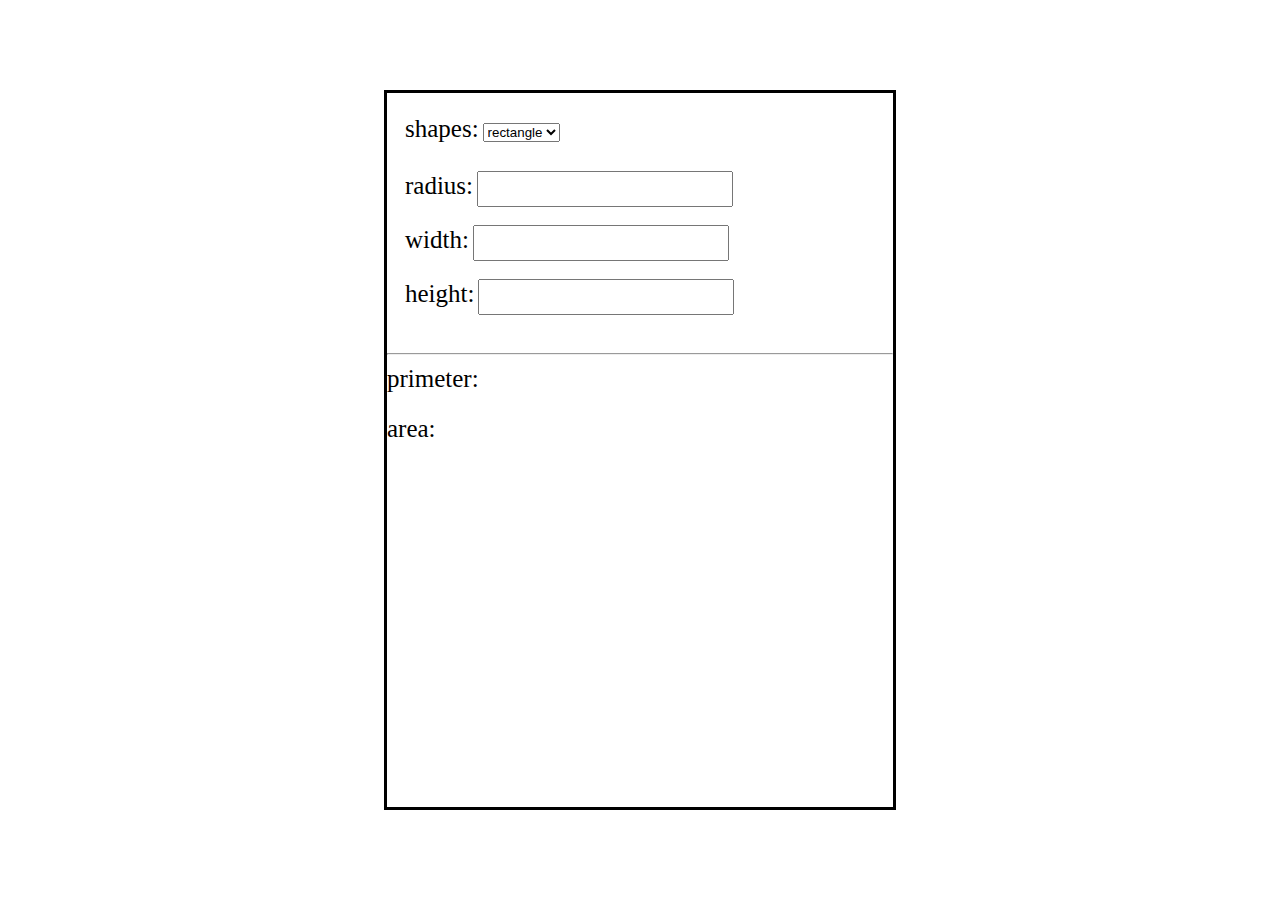
<file: q1/index.html>
<!DOCTYPE html>
<html lang="en">
<head>
    <meta charset="UTF-8">
    <meta http-equiv="X-UA-Compatible" content="IE=edge">
    <meta name="viewport" content="width=device-width, initial-scale=1.0">
    <title>Document</title>
    <link rel="stylesheet" href="style.css">
</head>
<body>

    <div class="container">
        <form>
            <div class="selectbox">
            <label for="shapes">shapes:</label>
            <select name="shapes" id="shapeOption">
                <option value="rectangle">rectangle</option>
                <option value="squre">squre</option>
                <option value="circle">circle</option>
                <option value="cylender">cylender</option>
              </select>
            </div>

          <div class="inputs">
            <label for="radius">radius:</label>
            <input type="text" id="radius" name="radius"><br><br>
            <label for="width">width:</label>
            <input type="text" id="width" name="width"><br><br>
            <label for="height">height:</label>
            <input type="text" id="height"  name="height"><br><br>
         </div>

            <hr>
           <div class="Pa">

            <label>primeter:</label>
             <p id="primeter"></p>
           
             <label>area:</label>
             <p id="area"></p>
            

            </div>
          </form>
    </div>
    <script src="script.js"></script>
</body>
</html>
</file>
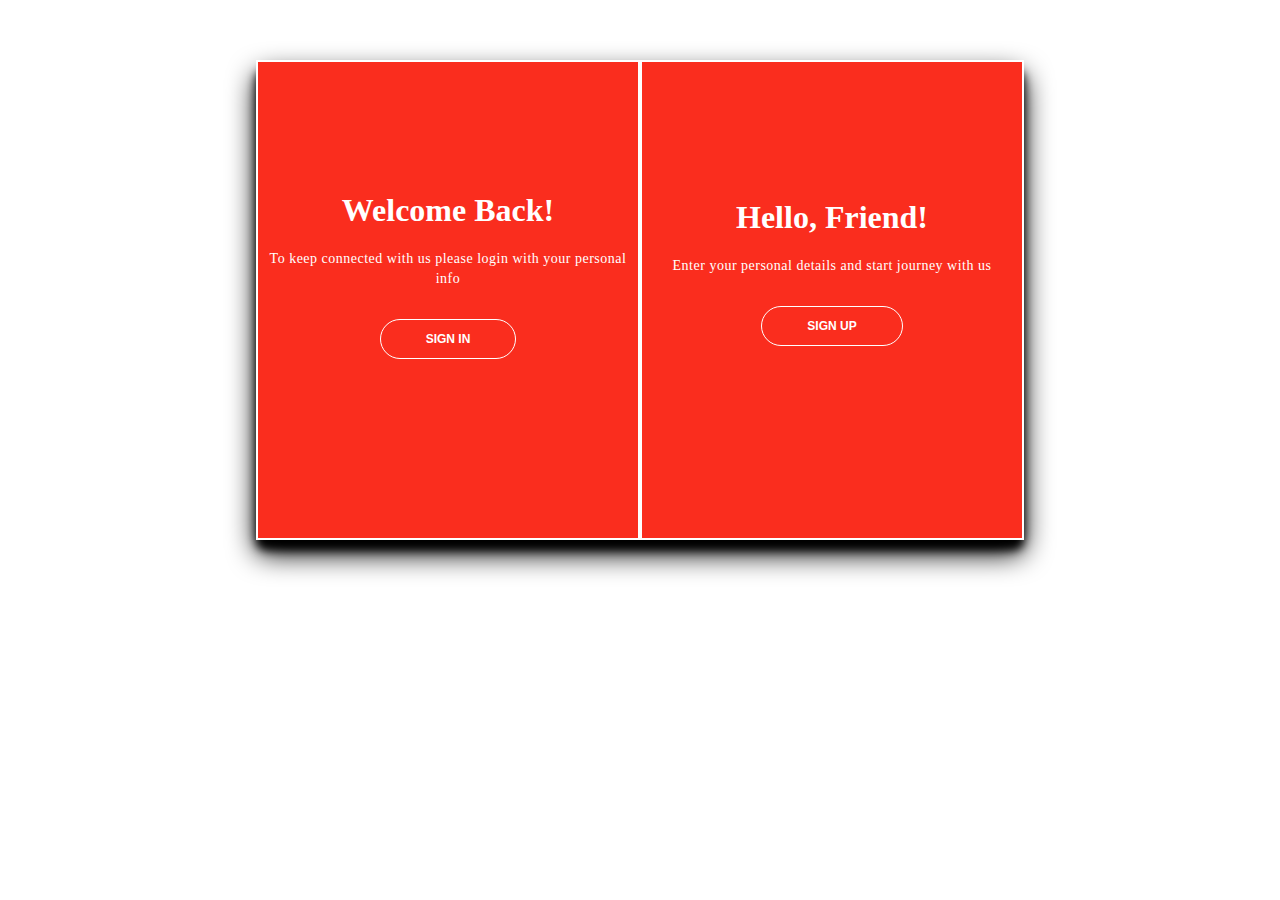
<file: q2/index.html>
<!DOCTYPE html>
<html lang="en">
<head>
    <meta charset="UTF-8">
    <meta http-equiv="X-UA-Compatible" content="IE=edge">
    <meta name="viewport" content="width=device-width, initial-scale=1.0">
    <title>Document</title>
    <link rel="stylesheet" href="style.css">
    <link rel="stylesheet" href="https://cdnjs.cloudflare.com/ajax/libs/font-awesome/4.7.0/css/font-awesome.min.css">
</head>
<body>

    <div class="container">
        <div class="create">
            <form class="f1" >
                <h1 class="h1">Create Account</h1>
                <div class="icon1">
                    <div class="FGL1"><i class="fa fa-facebook-f"></i></div>
                    <div class="FGL1"><i class="fa fa-google-plus"></i></div>
                    <div class="FGL1"><i class="fa fa-linkedin"></i></div>
                </div>
                <span class="p1">or use your email for registration</span>
                <input type="text" placeholder="Name">
                <input type="email" placeholder="Email">
                <input type="password" placeholder="Password">
                <button class="btn1">Sign Up</button>
            </form>
        </div>

        <div class="signIn">
            <form class="f2">
                <h1 class="h2">Sign in</h1>
                <div class="icon2">
                    <div class="FGL2"><i class="fa fa-facebook-f"></i></div>
                    <div class="FGL2"><i class="fa fa-google-plus"></i></div>
                    <div class="FGL2"><i class="fa fa-linkedin"></i></div>
                </div>
                <span class="p2">or use your account</span>
                <input type="email" placeholder="Email">
                <input type="password" placeholder="Password">
                <a href="#" class="forget">Forgot your password?</a>
                <button class="btn2">Sign In</button>
            </form>
        </div>

        <div class="overlay">
           
                <div class="first">
                    <section class="sec1">
                    <h1 class="h3">Welcome Back!</h1>
                    <p class="p3">To keep connected with us please login with your personal info</p>
                    <button class="btn3">Sign In</button>
                    </section>
                </div>

                <div class="second">
                    <section class="sec2">
                    <h1 class="h4">Hello, Friend!</h1>
                    <p class="p4">Enter your personal details and start journey with us</p>
                    <button class="btn4">Sign Up</button>
                </section>
                </div>

        </div>


        </div>

    <script src="script.js"></script>
</body>
</html>
</file>
<file: q1/style.css>
*{
    margin: 0 auto;
    padding: 0;
    box-sizing: border-box;
}
.container{
    width: 40vw;
    height: 80vh;
    margin-top: 10vh;
    border: 3px solid black;
}
.selectbox{
    padding-top: 22px;
    padding-left: 18px;
}
label{
    font-size: 25px;
}
.inputs{
    padding-top: 28px;
    padding-left: 18px;
    margin-bottom: 20px;
}
input{
    width: 20vw;
    height: 4vh;
}
p{
    font-size: 25px;
    padding-top: 22px;
    padding-left: 18px;
}
.Pa{
    margin-top: 10px;
}
</file>
<file: q2/style.css>
.btn-red {
  border-radius: 20px;
  border: 1px solid white;
  background-color: #fa2d1e;
  color: white;
  font-size: 12px;
  font-weight: bold;
  padding: 12px 45px;
  text-transform: uppercase;
}

.btn-white {
  border-radius: 20px;
  border: 1px solid white;
  background-color: #fa2d1e;
  color: white;
  font-size: 12px;
  font-weight: bold;
  padding: 12px 45px;
  text-transform: uppercase;
}

.btn-gray {
  border-radius: 20px;
  border: 1px solid white;
  background-color: #fa2d1e;
  color: white;
  font-size: 12px;
  font-weight: bold;
  padding: 12px 45px;
  text-transform: uppercase;
}

.btn-black {
  border-radius: 20px;
  border: 1px solid white;
  background-color: #fa2d1e;
  color: white;
  font-size: 12px;
  font-weight: bold;
  padding: 12px 45px;
  text-transform: uppercase;
}

.btn-lightgray {
  border-radius: 20px;
  border: 1px solid white;
  background-color: #fa2d1e;
  color: white;
  font-size: 12px;
  font-weight: bold;
  padding: 12px 45px;
  text-transform: uppercase;
}

* {
  padding: 0;
  margin: 0 auto;
  box-sizing: border-box;
}

.container {
  border-radius: 10px;
  box-shadow: 0 14px 28px black, 0 10px 10px black;
  width: 768px;
  max-width: 100%;
  min-height: 480px;
  margin-top: 60px;
  position: relative;
}
.container .create {
  width: 50%;
  height: 100%;
  position: absolute;
  top: 0;
  right: 0;
}
.container .create .f1 {
  display: flex;
  align-items: center;
  justify-content: center;
  flex-direction: column;
  padding: 0 50px;
  height: 100%;
  text-align: center;
}
.container .create .f1 .h1 {
  font-weight: bold;
}
.container .create .f1 .icon1 {
  margin: 20px 0;
  display: flex;
  flex-direction: row;
}
.container .create .f1 .icon1 .FGL1 {
  margin: 0 5px;
  height: 40px;
  width: 40px;
  border: 1px solid rgb(226, 226, 226);
  border-radius: 50%;
  display: inline-flex;
  justify-content: center;
  align-items: center;
}
.container .create .f1 .p1 {
  font-size: 12px;
}
.container .create .f1 input {
  background-color: rgb(226, 226, 226);
  border: none;
  padding: 12px 15px;
  margin: 8px 0;
  width: 100%;
}
.container .create .f1 .btn1 {
  border-radius: 20px;
  font-size: 12px;
  border: 1px solid #fa2d1e;
  background-color: #fa2d1e;
  color: white;
  font-weight: bold;
  padding: 12px 45px;
}
.container .signIn {
  width: 50%;
  height: 100%;
  position: absolute;
  top: 0;
  left: 0;
}
.container .signIn .f2 {
  display: flex;
  align-items: center;
  justify-content: center;
  flex-direction: column;
  padding: 0 50px;
  height: 100%;
  text-align: center;
}
.container .signIn .f2 .h2 {
  font-weight: bold;
}
.container .signIn .f2 .icon2 {
  margin: 20px 0;
  display: flex;
  flex-direction: row;
}
.container .signIn .f2 .icon2 .FGL2 {
  margin: 0 5px;
  height: 40px;
  width: 40px;
  border: 1px solid rgb(226, 226, 226);
  border-radius: 50%;
  display: inline-flex;
  justify-content: center;
  align-items: center;
}
.container .signIn .f2 .p1 {
  font-size: 12px;
}
.container .signIn .f2 input {
  background-color: rgb(226, 226, 226);
  border: none;
  padding: 12px 15px;
  margin: 8px 0;
  width: 100%;
}
.container .signIn .f2 .forget {
  color: black;
  font-size: 14px;
  text-decoration: none;
  margin: 15px 0;
}
.container .signIn .f2 .btn2 {
  border-radius: 20px;
  font-size: 12px;
  border: 1px solid #fa2d1e;
  background-color: #fa2d1e;
  color: white;
  font-weight: bold;
  padding: 12px 45px;
}
.container .overlay {
  position: absolute;
  top: 0;
  width: 100%;
  height: 100%;
}
.container .overlay .first {
  position: absolute;
  top: 0;
  left: 0;
  padding-top: 130px;
  text-align: center;
  height: 100%;
  width: 50%;
  background-color: #fa2d1e;
  border: 2px solid white;
}
.container .overlay .first .h3 {
  font-weight: bold;
  margin: 0;
  color: white;
}
.container .overlay .first .p3 {
  font-size: 14px;
  font-weight: 100;
  line-height: 20px;
  letter-spacing: 0.5px;
  margin: 20px 0 30px;
  color: white;
}
.container .overlay .first .btn3 {
  border-radius: 20px;
  font-size: 12px;
  border: 1px solid white;
  background-color: #fa2d1e;
  color: white;
  font-weight: bold;
  padding: 12px 45px;
  text-transform: uppercase;
}
.container .overlay .second {
  position: absolute;
  top: 0;
  right: 0;
  border: 2px solid white;
  padding-top: 137px;
  text-align: center;
  height: 100%;
  width: 50%;
  background-color: #fa2d1e;
}
.container .overlay .second .h4 {
  font-weight: bold;
  margin: 0;
  color: white;
}
.container .overlay .second .p4 {
  font-size: 14px;
  font-weight: 100;
  line-height: 20px;
  letter-spacing: 0.5px;
  margin: 20px 0 30px;
  color: white;
}
.container .overlay .second .btn4 {
  border-radius: 20px;
  font-size: 12px;
  border: 1px solid white;
  background-color: #fa2d1e;
  color: white;
  font-weight: bold;
  padding: 12px 45px;
  text-transform: uppercase;
}/*# sourceMappingURL=style.css.map */
</file>
